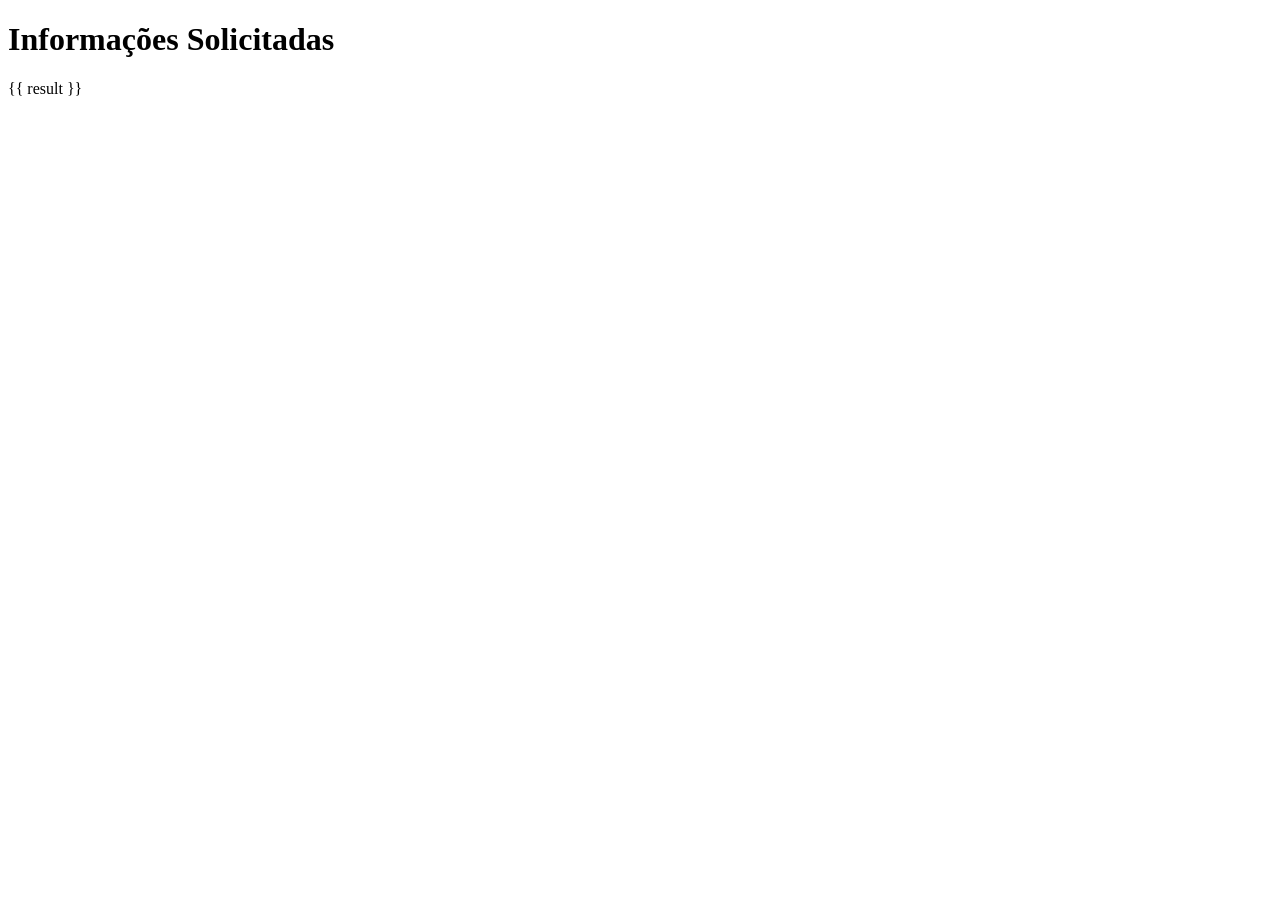
<file: templates/result.html>
<!DOCTYPE html>
<html lang="en">

<head>
    <meta charset="UTF-8">
    <meta name="viewport" content="width=device-width, initial-scale=1.0">
    <title>Resultado do OCR</title>
</head>

<body> <!--Pagina onde mostra os resultados-->
    <h1>Informações Solicitadas</h1>
    <p>{{ result }}</p> <!--Onde é mostrado o resultado-->
</body>

</html>
</file>
